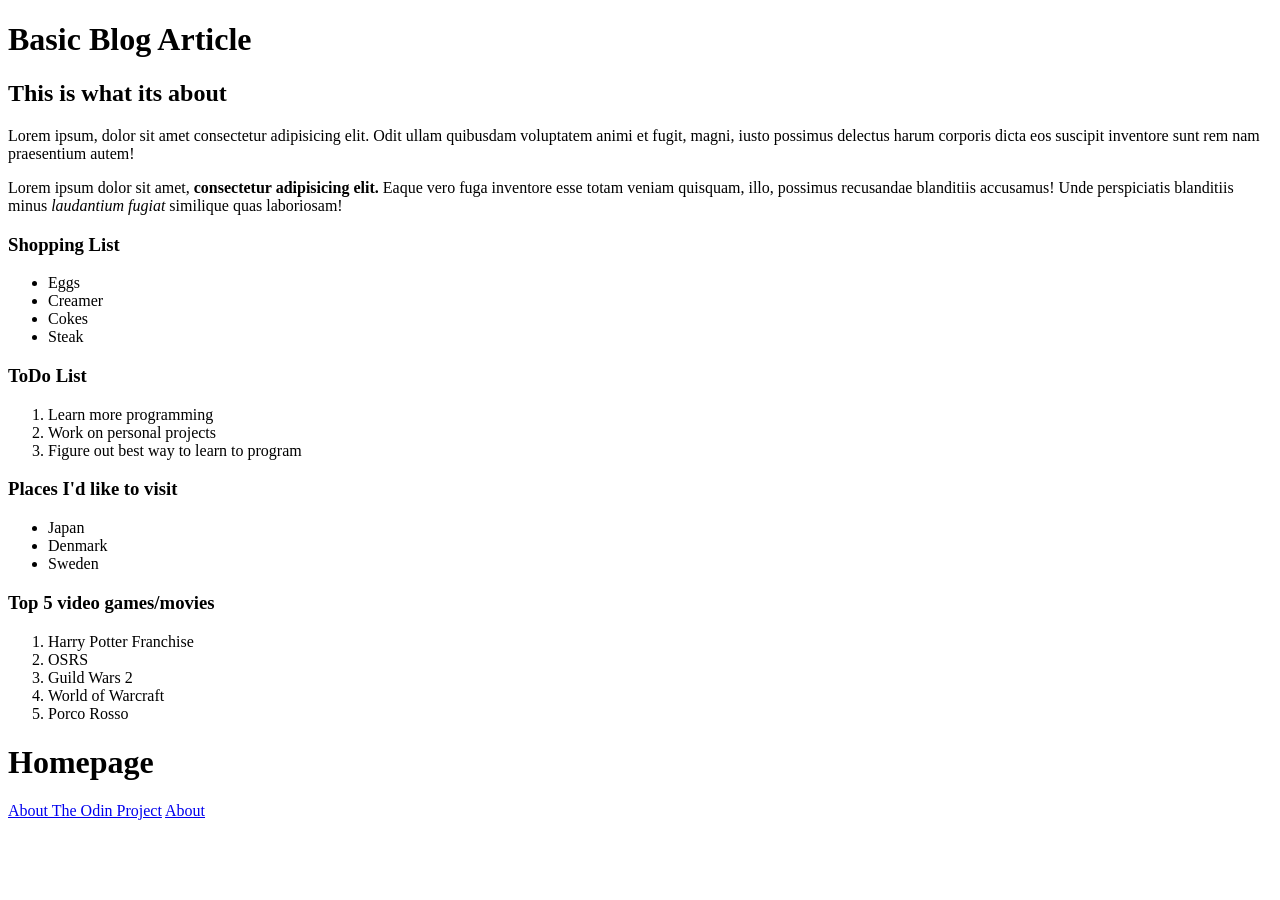
<file: projects/basic-blog-article/index.html>
<!DOCTYPE html>
<html lang="en">

<head>
    <meta charset="UTF-8">
    <meta name="viewport" content="width=device-width, initial-scale=1.0">
    <title>Basic Blog. Article</title>
</head>

<body>
    <div>
        <h1>Basic Blog Article</h1>
        <h2>This is what its about</h2>
        <p>Lorem ipsum, dolor sit amet consectetur adipisicing elit. Odit ullam quibusdam voluptatem animi et fugit,
            magni, iusto possimus delectus harum corporis dicta eos suscipit inventore sunt rem nam praesentium autem!
        </p>
        <p>Lorem ipsum dolor sit amet, <strong>consectetur adipisicing elit.</strong> Eaque vero fuga inventore esse
            totam veniam quisquam, illo, possimus recusandae blanditiis accusamus! Unde perspiciatis blanditiis minus
            <em>laudantium fugiat</em> similique quas laboriosam!
        </p>
    </div>

    <!-- Using this file as a placeholder for most HTML & CSS exercises/assignments -->

    <div>
        <h3>Shopping List</h3>
        <ul>
            <li>Eggs</li>
            <li>Creamer</li>
            <li>Cokes</li>
            <li>Steak</li>
        </ul>

        <h3>ToDo List</h3>
        <ol>
            <li>Learn more programming</li>
            <li>Work on personal projects</li>
            <li>Figure out best way to learn to program</li>
        </ol>

        <h3>Places I'd like to visit</h3>
        <ul>
            <li>Japan</li>
            <li>Denmark</li>
            <li>Sweden</li>
        </ul>

        <h3>Top 5 video games/movies</h3>
        <ol>
            <li>Harry Potter Franchise</li>
            <li>OSRS</li>
            <li>Guild Wars 2</li>
            <li>World of Warcraft</li>
            <li>Porco Rosso</li>
        </ol>
    </div>

    <div>
        <h1>Homepage</h1>
        <a href="https://www.theodinproject.com/about">About The Odin Project</a>

        <a href="about.html">About</a>
    </div>
</body>

</html>
</file>
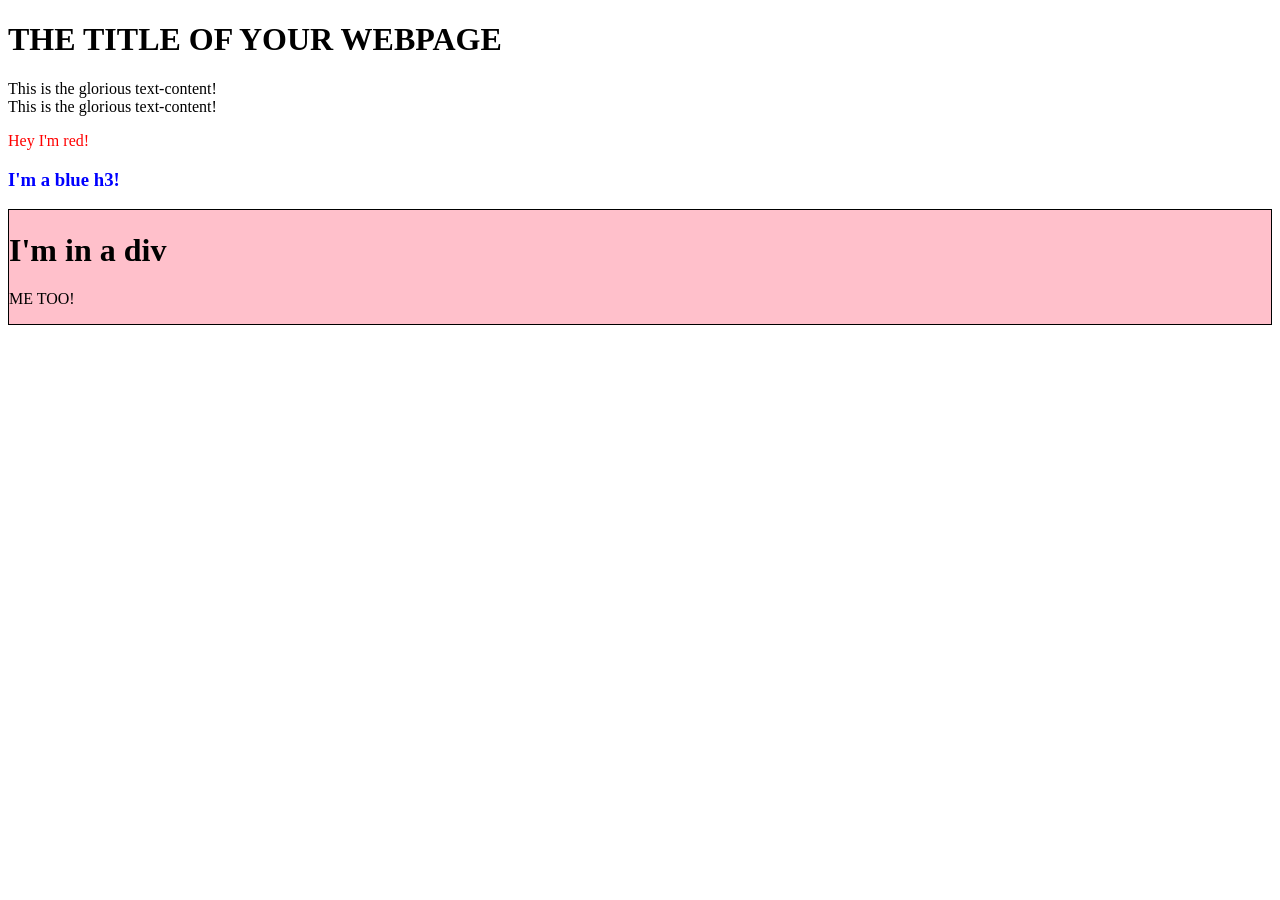
<file: projects/dom-manipulation/index.html>
<!DOCTYPE html>
<html lang="en">

<head>
    <meta charset="UTF-8">
    <meta name="viewport" content="width=device-width, initial-scale=1.0">
    <script src="app.js" defer></script>
    <title>Document</title>
</head>

<!-- The DOM -->

<body>
    <h1>THE TITLE OF YOUR WEBPAGE</h1>
    <div id="container">
        <div class="content">This is the glorious text-content!</div>
    </div>
</body>


</html>
</file>
